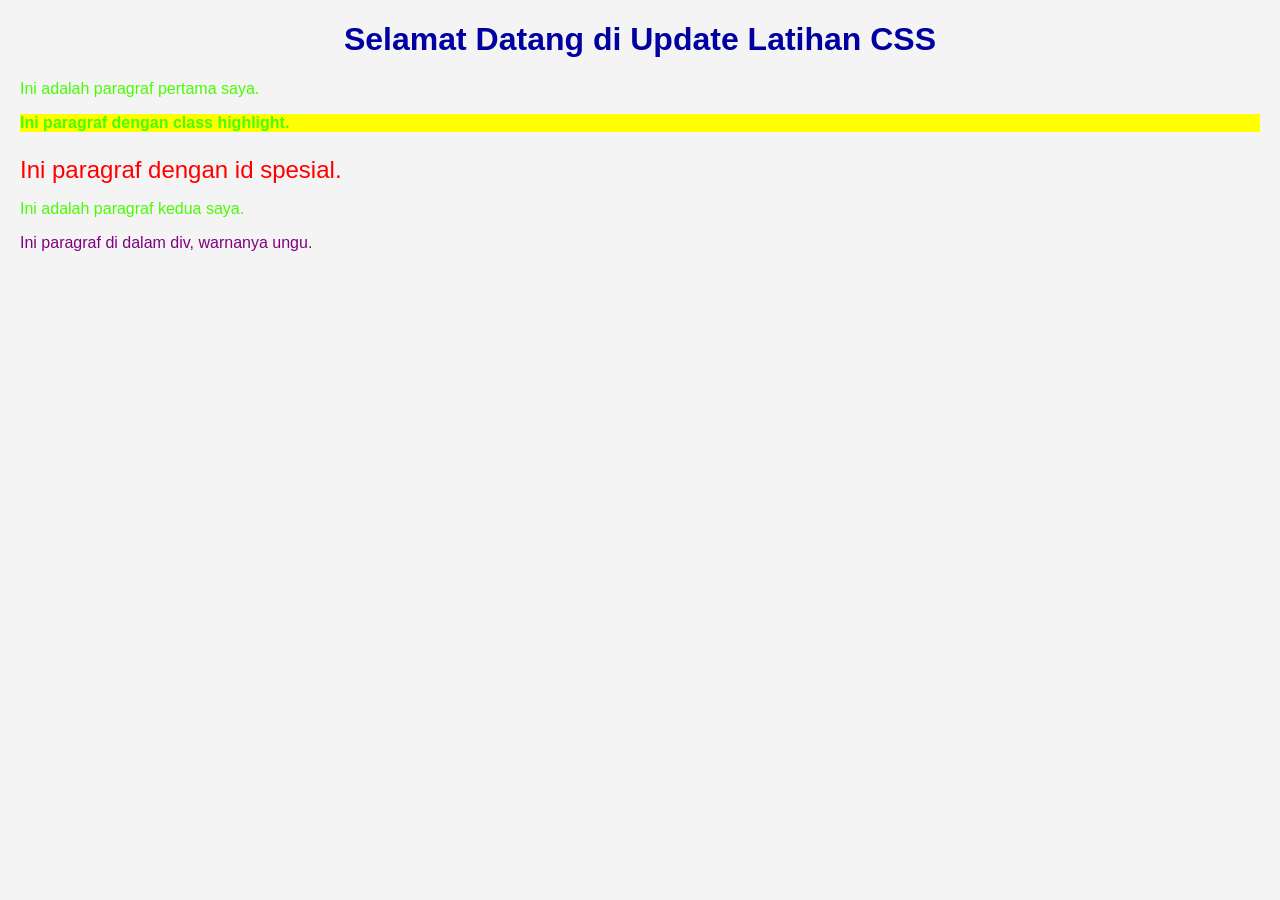
<file: index.html>
<!DOCTYPE html>
<html lang="id">
<head>
    <meta charset="UTF-8">
    <meta name="viewport" content="width=device-width, initial-scale=1.0">
    <title>Latihan CSS</title>
    <link rel="stylesheet" href="style.css">
</head>
<body>
    <h1 style="color: rgb(0, 0, 161); text-align: center;">Selamat Datang di Update Latihan CSS</h1>
    <p>Ini adalah paragraf pertama saya.</p>
    <p class="highlight">Ini paragraf dengan class highlight.</p>
    <p id="spesial">Ini paragraf dengan id spesial.</p>
    <p>Ini adalah paragraf kedua saya.</p>
    <div>
    <p>Ini paragraf di dalam div, warnanya ungu.</p>
</div>
</body>
</html>
</file>
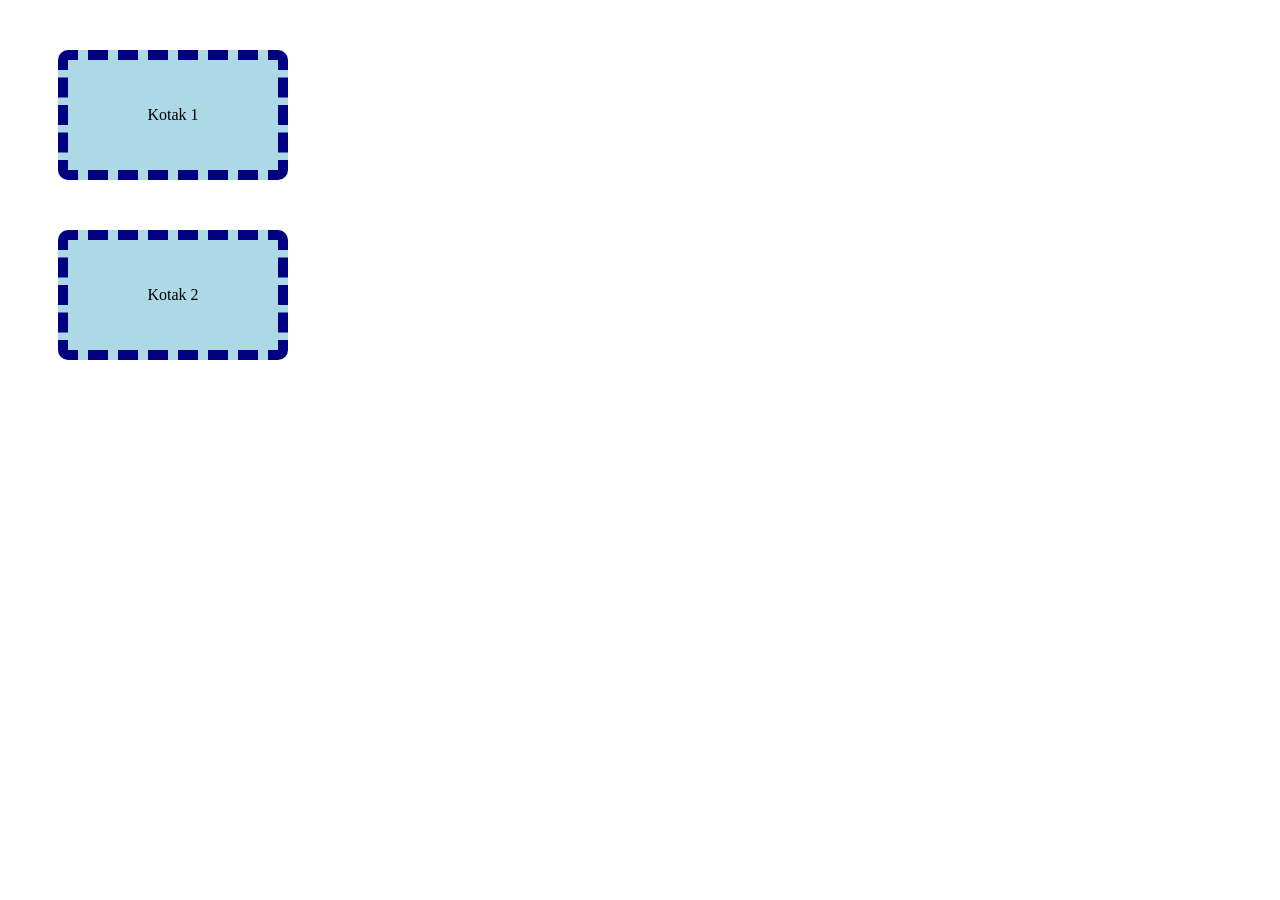
<file: box.html>
<!DOCTYPE html>
<html lang="id">
<head>
    <meta charset="UTF-8">
    <title>Box Model</title>
    <link rel="stylesheet" href="box.css">
</head>
<body>
    <div class="kotak">Kotak 1</div>
    <div class="kotak">Kotak 2</div>
</body>
</html>
</file>
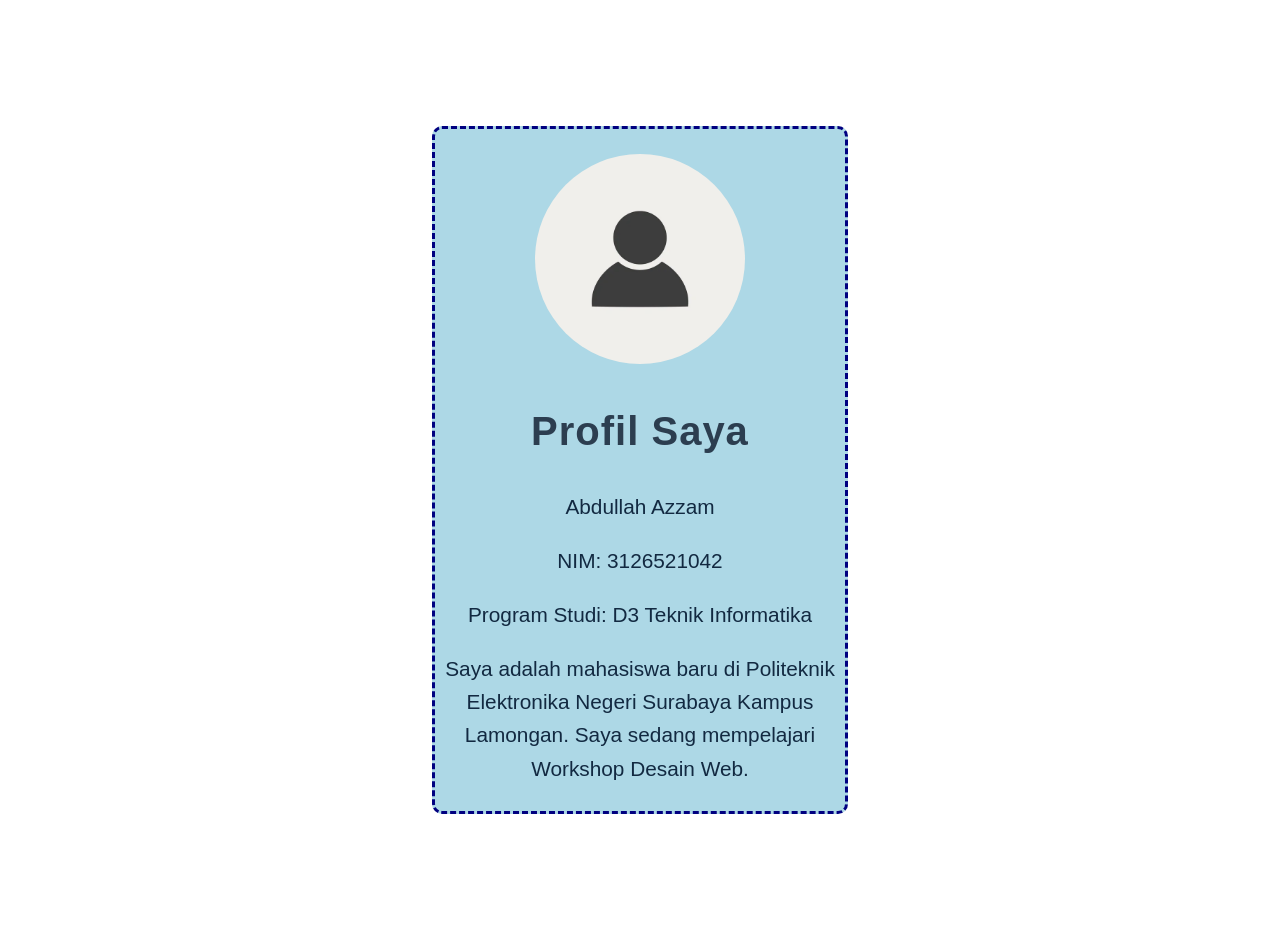
<file: kontak.html>
<!DOCTYPE html>
<html lang="id">
<head>
    <meta charset="UTF-8">
    <meta name="viewport" content="width=device-width, initial-scale=1.0">
    <title>Latihan Profil</title>
    <link rel="stylesheet" href="profil.css">
</head>
<body>
<div class="kotak">
    <img src="profil-placeholder.jpg" alt="Foto Profil" class="foto-profil">
    <h1>Profil Saya</h1>
    <p id="nama">Abdullah Azzam</p>
    <p class="info">NIM: 3126521042</p>
    <p class="info">Program Studi: D3 Teknik Informatika</p>
    <p class="deskripsi">Saya adalah mahasiswa baru di Politeknik Elektronika Negeri Surabaya Kampus Lamongan. Saya sedang mempelajari Workshop Desain Web.</p>
</div>
</body>
</html>
</file>
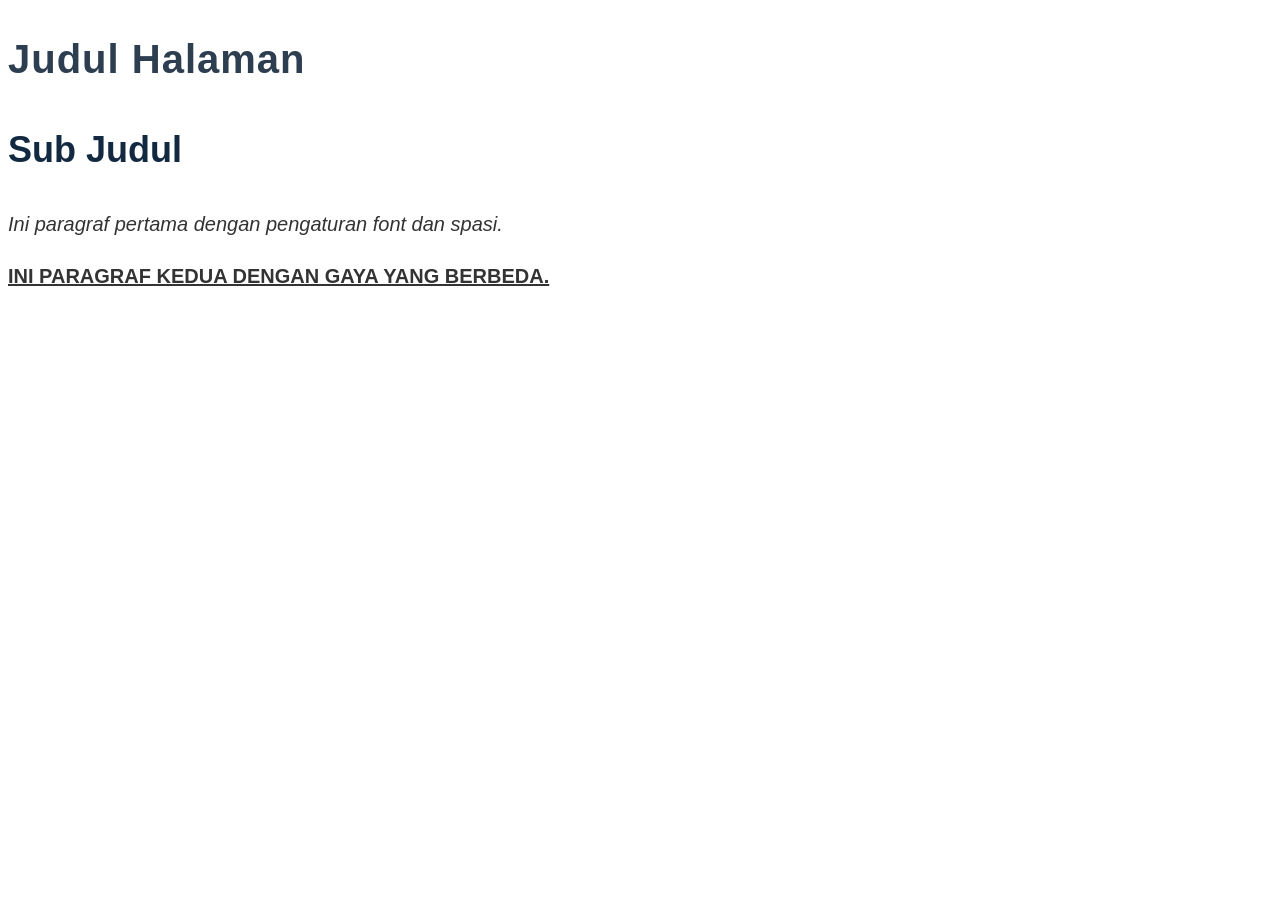
<file: tipografi.html>
<!DOCTYPE html>
<html lang="id">
<head>
    <meta charset="UTF-8">
    <title>Tipografi</title>
    <link rel="stylesheet" href="tipografi.css">
</head>
<body>
    <h1>Judul Halaman</h1>
    <h2>Sub Judul</h2>
    <p class="paragraf-1">Ini paragraf pertama dengan pengaturan font dan spasi.</p>
    <p class="paragraf-2">Ini paragraf kedua dengan gaya yang berbeda.</p>
</body>
</html>
</file>
<file: style.css>
body {
    font-family: Arial, sans-serif;
    background-color: #f4f4f4;
    margin: 20px;
}
p {
    font-size: 16px;
    color: #48fc02;
    margin-bottom: 10px;
}
/* 1. Selector tag: semua elemen <h1> */
h1 {
    color: navy;
    text-align: center;
}

/* 2. Selector class: elemen dengan class="highlight" */
.highlight {
    background-color: yellow;
    font-weight: bold;
}

/* 3. Selector id: elemen dengan id="spesial" */
#spesial {
    color: red;
    font-size: 24px;
}

/* 4. Selector descendant: <p> di dalam <div> */
div p {
    color: purple;
}
</file>
<file: box.css>
.kotak {
    width: 200px;
    height: 100px;
    background-color: lightblue;
    border: 10px dashed navy;
    border-radius: 10px;
    padding: 5px;
    margin: 50px;
    text-align: center;
    line-height: 100px;
}
</file>
<file: profil.css>
body {
    font-family: 'Segoe UI', Tahoma, Geneva, Verdana, sans-serif;
    color: #333;
    line-height: 1.6;
}

h1 {
    font-size: 2.5em;
    font-weight: bold;
    color: #2c3e50;
    letter-spacing: 1px;
    text-align: center;
}
p {
    font-size: 1.3em;
    color: #122941;
    text-align: center;
}
.kotak {
    background-color: lightblue;
    border: 3px dashed navy;
    border-radius: 10px;
    padding: 5px;
    margin: 10% auto;
    text-align: center;
    width: 400px;
}
.kotak .foto-profil {
    width: 210px;
    height: 210px;
    border-radius: 50%;
    margin-top: 20px;
}
</file>
<file: tipografi.css>
body {
    font-family: 'Segoe UI', Tahoma, Geneva, Verdana, sans-serif;
    font-size: 20px;
    color: #333;
    line-height: 1.6;
}

h1 {
    font-size: 2em;
    font-weight: bold;
    color: #2c3e50;
    letter-spacing: 1px;
}

h2 {
    font-size: 1.8em;
    color: #122941;
}

.paragraf-1 {
    font-style: italic;
    text-align: justify;
}

.paragraf-2 {
    font-weight: bold;
    text-transform: uppercase;
    text-decoration: underline;
}
</file>
